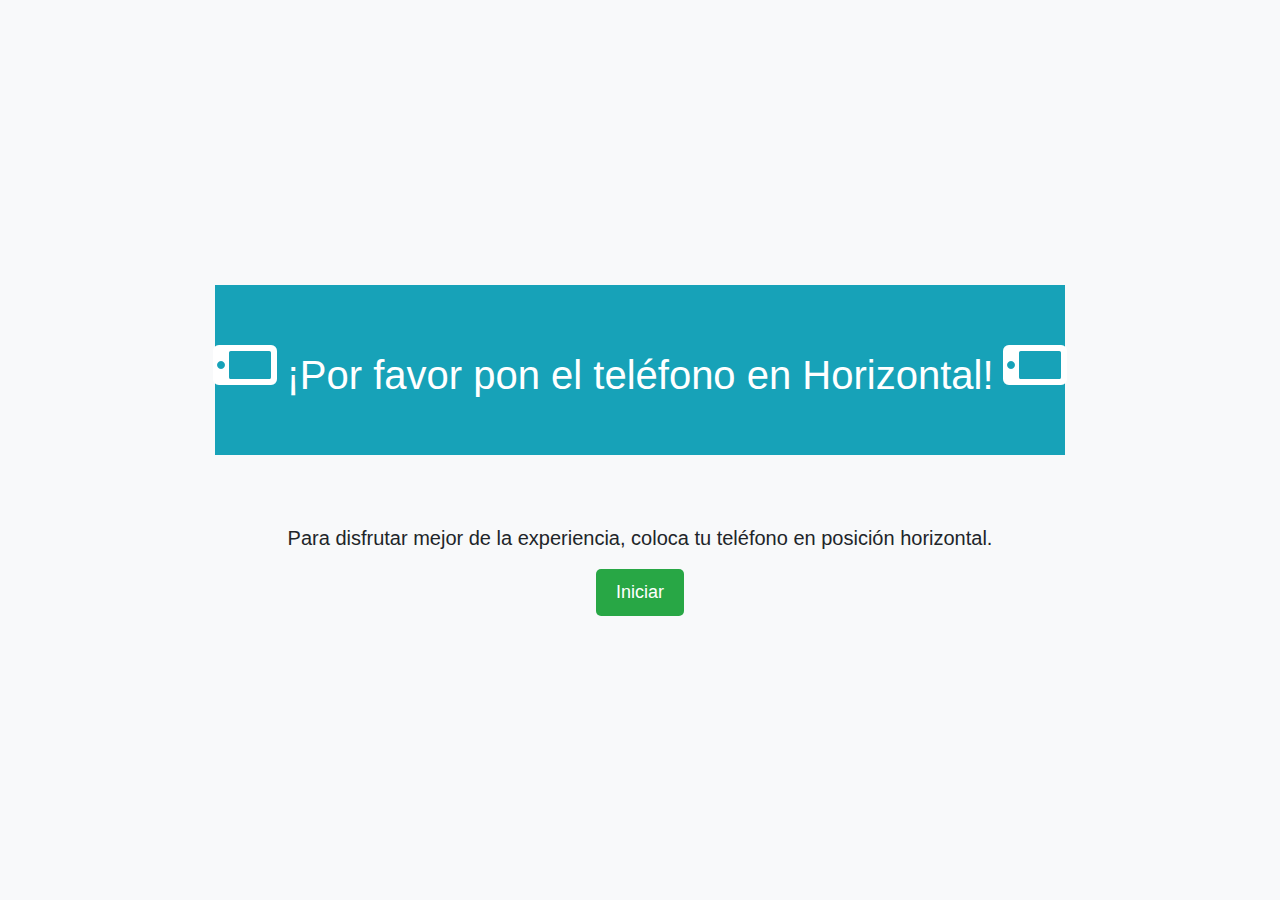
<file: index.html>
<!DOCTYPE html>
<html lang="es">
<head>
    <meta charset="UTF-8">
    <meta name="viewport" content="width=device-width, initial-scale=1.0">
    <title>Página de Inicio - Felicidad en el Canvas</title>
    <!-- Enlace a Bootstrap CSS -->
    <link rel="stylesheet" href="https://stackpath.bootstrapcdn.com/bootstrap/4.5.2/css/bootstrap.min.css">
    <link rel="stylesheet" href="https://cdnjs.cloudflare.com/ajax/libs/font-awesome/5.15.4/css/all.min.css">
    <link rel="stylesheet" href="/styleindex.css">
</head>
<body class="bg-light text-center">
    <header class="bg-info text-white py-5">
        <h1>
            <i class="fas fa-mobile-alt horizontal-icon"></i>
            ¡Por favor pon el teléfono en Horizontal!
            <i class="fas fa-mobile-alt horizontal-icon"></i>
        </h1>
    </header>
    <main class="container mt-5">
        <p class="lead">Para disfrutar mejor de la experiencia, coloca tu teléfono en posición horizontal.</p>
        <button onclick="iniciar()" class="btn zoom-button btn-lg">Iniciar</button>
    </main>

    <script>
        function iniciar() {
            window.location.href = "/canvas.html"; // Cambia "Canvas.html" por el nombre de tu archivo de canvas
        }
    </script>
    <!-- Enlace a Bootstrap JS y dependencias -->
    <script src="https://code.jquery.com/jquery-3.5.1.slim.min.js"></script>
    <script src="https://cdn.jsdelivr.net/npm/@popperjs/core@2.9.3/dist/umd/popper.min.js"></script>
    <script src="https://stackpath.bootstrapcdn.com/bootstrap/4.5.2/js/bootstrap.min.js"></script>
</body>
</html>
</file>
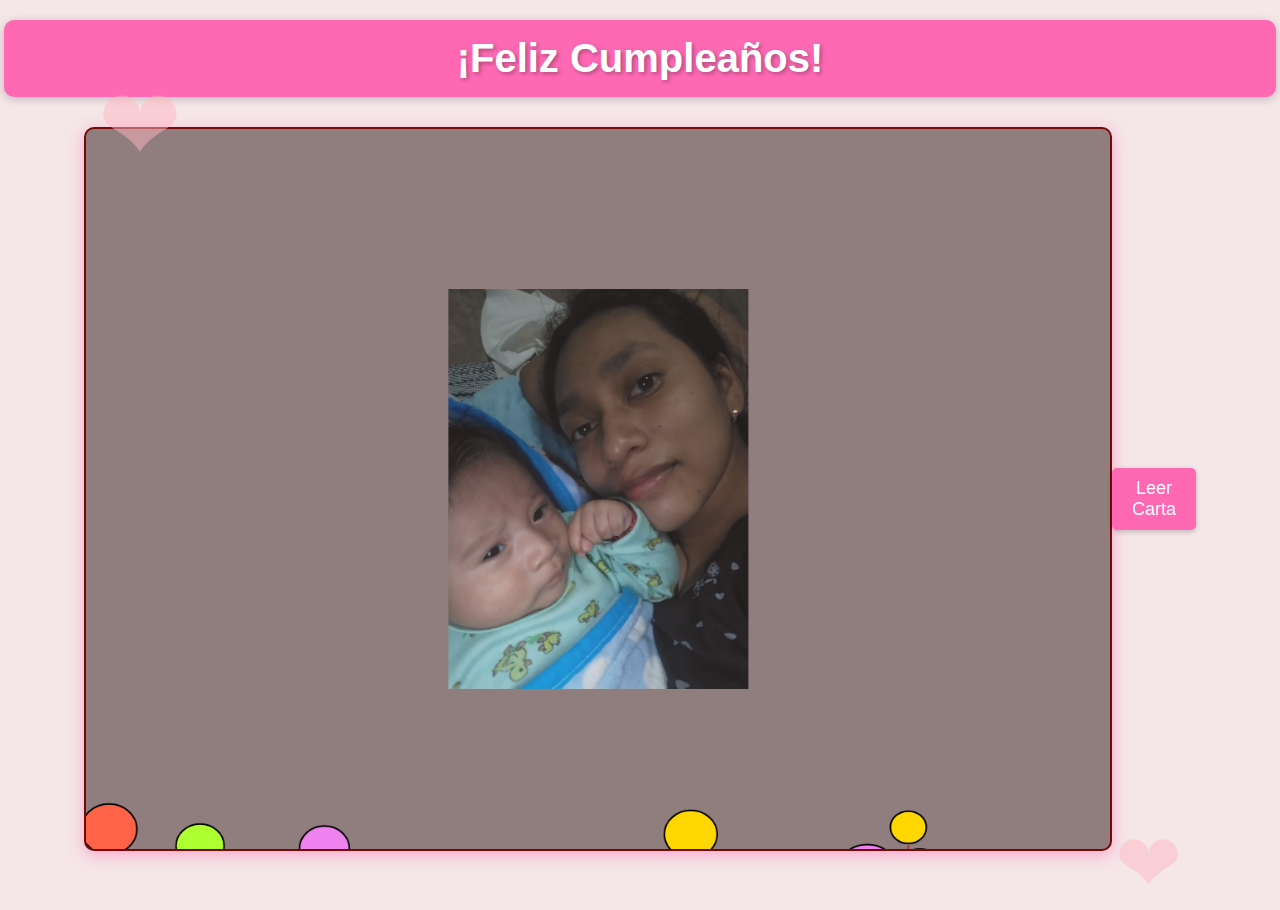
<file: canvas.html>
<!DOCTYPE html>
<html lang="es">
<head>
    <meta charset="UTF-8">
    <meta name="viewport" content="width=device-width, initial-scale=1.0">
    <title>Felicidad en el Canvas</title>
    <link rel="stylesheet" href="/style.css">
    <script src="/script.js"></script>
</head>
<body>
    <header>
        <h1>¡Feliz Cumpleaños!</h1>
    </header>
    <main>
        <canvas id="miCanvas"></canvas>
        <!-- Botón para redirigir a la segunda página -->
        <div style="text-align: center; margin-top: 20px;">
            <button onclick="location.href='/carta.html'" class="zoom-button">
                Leer Carta
            </button>
        </div>
    </main>
    <audio id="audio" src="/audio/love_song.mp3" loop></audio>
</body>
</html>
</file>
<file: styleindex.css>
/* Estilos generales */
body {
    display: flex;
    flex-direction: column; /* Cambia a columna para móviles */
    justify-content: center;
    align-items: center;
    height: 100vh;
    margin: 0;
    background-color: #f0f8ff;
    text-align: center;
}

/* Estilo para centrar el icono */
.horizontal-icon {
    transform: rotate(90deg); /* Girar el ícono 90 grados */
    font-size: 64px; /* Tamaño del ícono */
    margin: 0 10px; /* Espaciado alrededor del ícono */
}

/* Estilo para el botón */
.zoom-button {
    padding: 10px 20px;
    font-size: 18px;
    background-color: #28a745; /* Color de fondo de Bootstrap para success */
    color: white;
    border: none;
    border-radius: 5px;
    cursor: pointer;
    transition: transform 0.3s ease; /* Transición suave */
    animation: zoom 1.5s infinite alternate; /* Efecto de zoom */
}

/* Animación de zoom */
@keyframes zoom {
    0% {
        transform: scale(1); /* Tamaño normal */
    }
    100% {
        transform: scale(1.1); /* Aumenta el tamaño a 1.1 */
    }
}

header {
    margin-bottom: 20px; /* Espacio entre el encabezado y el botón */
}

button {
    padding: 10px 20px;
    font-size: 20px;
    cursor: pointer;
    border: none;
    border-radius: 5px;
    background-color: teal;
    color: white;
    transition: background-color 0.3s; /* Añade transición suave para el hover */
}

button:hover {
    background-color: darkcyan;
}

/* Media Queries para pantallas más pequeñas */
@media (max-width: 600px) {
    button {
        width: 80%; /* Botón más ancho en móviles */
        font-size: 18px; /* Fuente ligeramente más pequeña */
    }

    header h1 {
        font-size: 24px; /* Tamaño del encabezado más pequeño */
    }
}

@media (max-width: 400px) {
    header h1 {
        font-size: 20px; /* Aún más pequeño en pantallas muy estrechas */
    }

    button {
        font-size: 16px; /* Fuente más pequeña para el botón */
    }
}
</file>
<file: style.css>
/* Estilos generales */
body {
    font-family: 'Arial', sans-serif;
    margin: 20px; 
    padding: 0; 
    background-color: #f5e6e8; /* Fondo suave y romántico */
    color: #365e86; 
    display: flex;
    flex-direction: column;
    align-items: center;
    justify-content: center;
    height: calc(100vh - 40px); 
}

header {
    background-color: #ff69b4; /* Rosa brillante */
    padding: 1rem;
    color: rgb(255, 255, 255);
    width: 100%;
    text-align: center;
    box-shadow: 0 2px 10px rgba(0, 0, 0, 0.2);
    border-radius: 10px; /* Bordes redondeados */
}

h1 {
    font-size: 2.5rem;
    margin: 0;
    text-shadow: 2px 2px 4px rgba(0, 0, 0, 0.3); /* Sombra de texto para un efecto más romántico */
}

main {
    flex: 1;
    display: flex;
    align-items: center;
    justify-content: center;
    width: 100%;
    height: 400px; 
    max-width: 80vw; /* Ancho máximo del contenedor principal */
    position: relative; /* Para posicionar los corazones */
}

/* Detalles decorativos - corazones flotantes */
main::before {
    content: '❤';
    font-size: 100px;
    color: rgba(255, 182, 193, 0.5); /* Corazones más visibles */
    position: absolute;
    top: -30px;
    left: -30px;
    animation: float 5s ease-in-out infinite;
}

main::after {
    content: '❤';
    font-size: 80px;
    color: rgba(255, 182, 193, 0.5);
    position: absolute;
    bottom: -30px;
    right: -30px;
    animation: float 7s ease-in-out infinite reverse;
}

@keyframes float {
    0% {
        transform: translateY(0);
    }
    50% {
        transform: translateY(20px);
    }
    100% {
        transform: translateY(0);
    }
}

canvas {
    border: 2px solid #790808; 
    border-radius: 10px; 
    box-shadow: 0 4px 15px rgba(255, 105, 180, 0.5); /* Sombra rosa suave */
    background-color: rgb(144, 125, 125); 
    width: 80vw; /* Ancho flexible */
    height: auto; /* Ajustar la altura automáticamente */
}

/* Estilo para el botón */
.zoom-button {
    padding: 10px 20px;
    font-size: 18px;
    background-color: #ff69b4; /* Botón rosa */
    color: white;
    border: none;
    border-radius: 5px;
    cursor: pointer;
    transition: transform 0.3s ease, background-color 0.3s; /* Transición suave */
    animation: zoom 1.5s infinite alternate; /* Efecto de zoom */
    box-shadow: 0 2px 5px rgba(0, 0, 0, 0.2); /* Sombra para el botón */
}

.zoom-button:hover {
    background-color: #ff1493; /* Cambia a un rosa más oscuro al pasar el mouse */
}

/* Animación de zoom */
@keyframes zoom {
    0% {
        transform: scale(1); /* Tamaño normal */
    }
    100% {
        transform: scale(1.1); /* Aumenta el tamaño a 1.1 */
    }
}

/* Estilos responsivos para pantallas pequeñas */
@media (max-width: 768px) {
    h1 {
        font-size: 2rem; 
    }

    main {
        height: 300px; 
    }

    canvas {
        width: 70vw; /* Ajustar el ancho del canvas en pantallas pequeñas */
    }
}

/* Estilos responsivos para pantallas muy pequeñas (móviles) */
@media (max-width: 480px) {
    h1 {
        font-size: 1.5rem; /* Tamaño de fuente aún más pequeño en móviles */
    }

    main {
        height: 200px; /* Ajustar la altura del contenedor principal en móviles */
    }

    canvas {
        width: 200px; /* Ajustar el ancho del canvas en móviles */
        height: 200px; /* Ajustar la altura del canvas en móviles */
    }
}
</file>
